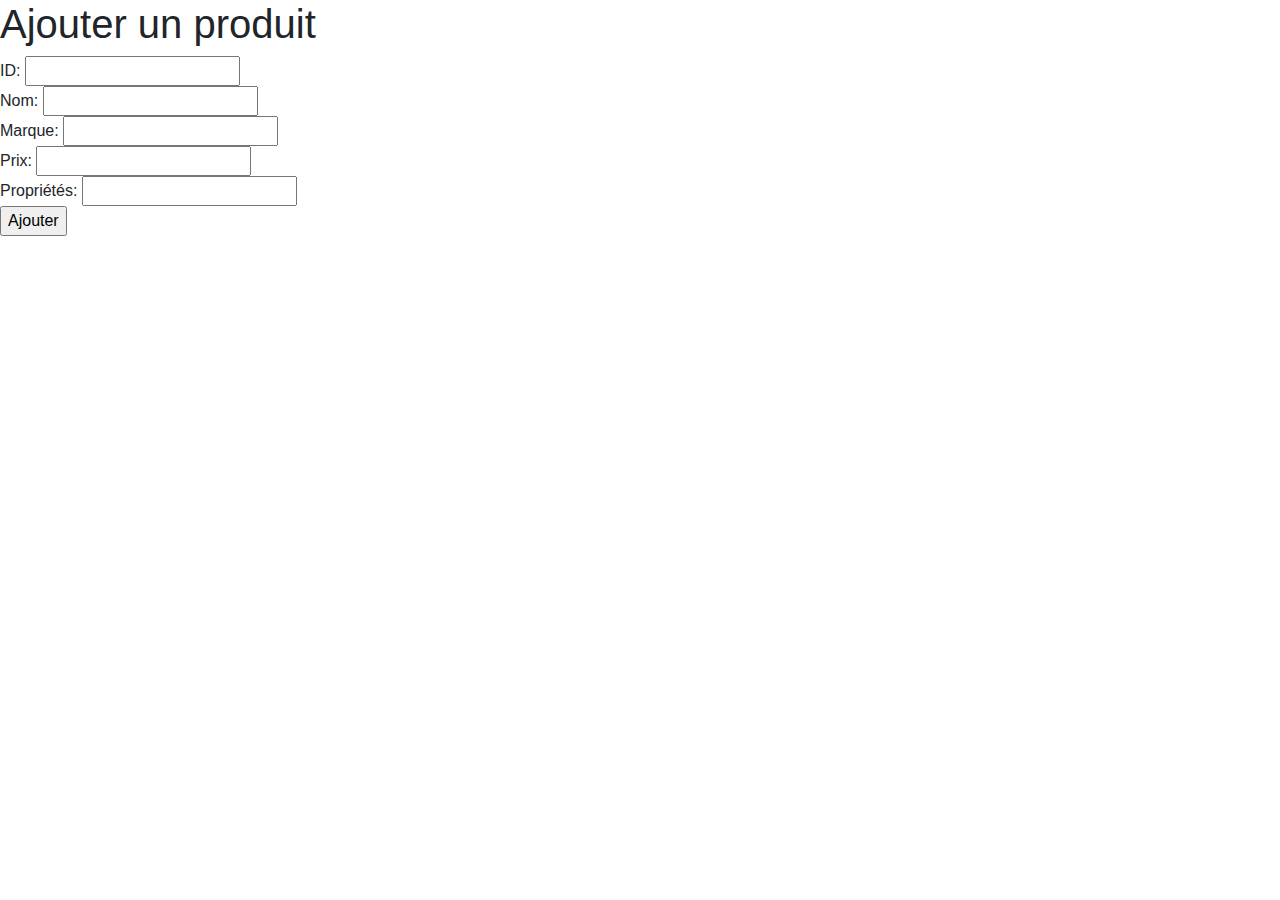
<file: admin.html>
<!DOCTYPE html>
<html>
<head>
    <title>Ajouter un produit</title>
    <link rel="stylesheet" href="css/bootstrap.min.css">
</head>
<body>
    <h1>Ajouter un produit</h1>
    <form method="post" action="ajouterMarque.php">
        ID: <input type="text" name="id"><br>
        Nom: <input type="text" name="Nom"><br>
        Marque: <input type="text" name="Marque"><br>
        Prix: <input type="text" name="Prix"><br>
        Propriétés: <input type="text" name="Proprietes"><br>
        <input type="submit" value="Ajouter">
    </form>
</body>
</html>
</file>
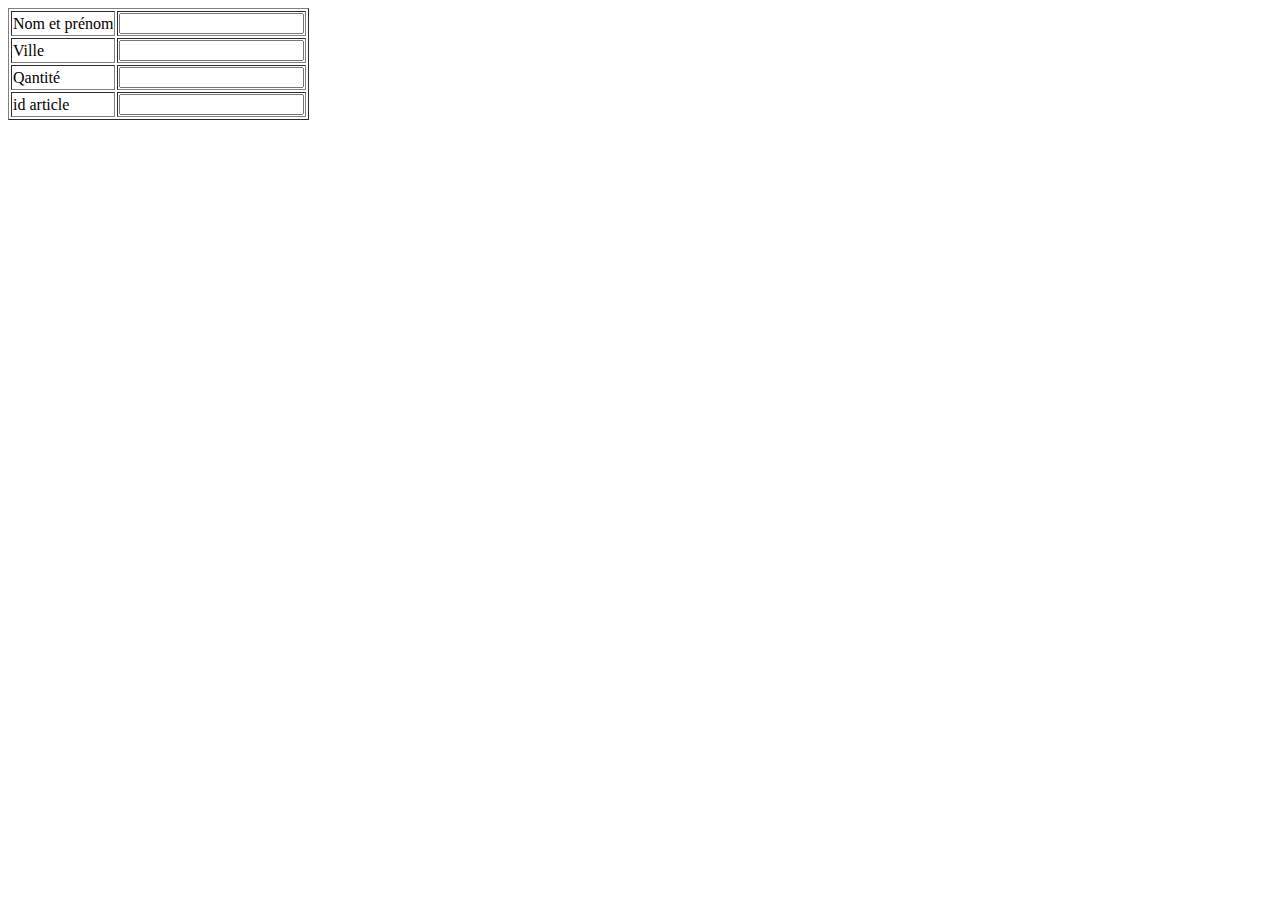
<file: commande.html>
<!DOCTYPE html>
<html lang="en">
    <body>
        <form method="post" action="commande.php">
            <table border="1">
                <tr>
                    <td> Nom et prénom </td>
                    <td> <input type="text" name="nomacheteur"></td>
                </tr>
                <tr>
                    <td> Ville </td>
                    <td> <input type="text" name="ville"></td>
                </tr>
                <tr>
                    <td> Qantité</td>
                    <td> <input type="text" name="qte"></td>
                </tr>
                <tr>
                    <td> id article</td>
                    <td> <input type="text" name="id"></td>
                </tr>
            </table>
        </form>
    </body>
</html>
</file>
